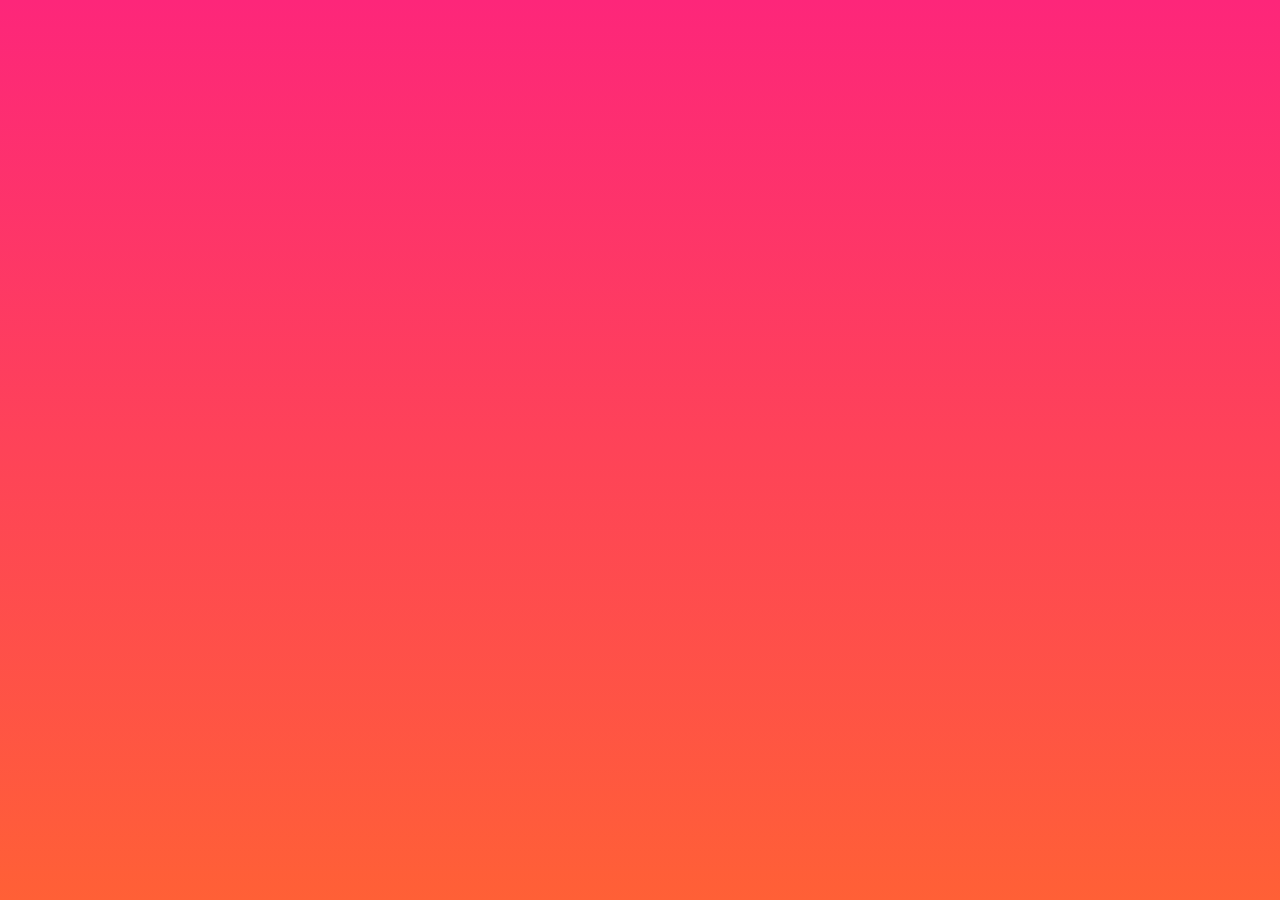
<file: swiper.html>
<!DOCTYPE html>
<html lang="en">
<head>
    <meta charset="UTF-8">
    <meta http-equiv="X-UA-Compatible" content="IE=edge">
    <meta name="viewport" content="width=device-width, initial-scale=1.0">
    <title>Card Swipe</title>
    <link rel="stylesheet" href="./style.css">
</head>

<body>

    <div id="swiper">
        <!-- <div class="card" style="--i:0">
            <img src="bcs.jpg" 
            alt="">
        </div>

        <div class="card" style="--i:1">
            <img src="bcs2.jpg" 
            alt="">
        </div>

        <div class="card" style="--i:2">
            <img src="The-Last-of-Us-Ellie.jpg" 
            alt="">
        </div> -->
    </div>

    <script src="./card.js"></script>
    <script src="./script.js"></script>

</body>

</html>
</file>
<file: style.css>
*{
    margin: 0;
    padding: 0;
    box-sizing: border-box;
}
h1{}
h2{}
body{

width:  100vw;
    height: 100vh;
 
    
    justify-content: space-evenly;
    align-items: center;
    background: linear-gradient(0deg, #ff6036, #fd267a);
}
#bd{
    
}

#swiper{
    height: 70vh;
    aspect-ratio: 2 / 3;
    perspective: 1000px;
    perspective-origin: center 50%;
    transform-style: preserve-3d;
    position: absolute;
     position: absolute;
    top:0;
    bottom: 0;
    left: 0;
    right: 0;
    
    margin: auto;
}

#match{
    height: 70vh;
    width: 30%;
    aspect-ratio: 2 / 3;
    perspective: 1000px;
    perspective-origin: center 50%;
    transform-style: preserve-3d;
    position: absolute;
     position: absolute;
    top:0;
    bottom: 0;
    left: 0;
    right: 0;
    
    margin: auto;
}

.card{
    width: 100%;
    height: 100%;
    position: absolute;
    border-radius: 20px;
    overflow: hidden;
    transform: translateZ(calc(-30px * var(--i)))
    translateY(calc(-20px * var(--i))) rotate(calc(-4deg * var(--i)));
    filter: drop-shadow(2px 2px 20px rgba(0, 0, 0, 0.5));
    cursor: pointer;
    user-select: none;
}

.card img{
    width: 100%;
    height: 100%;
    object-fit: cover;
    object-position: 50% 50%;
}
#like,
#dislike{
    font-size: 16vh;
    border-radius: 50%;
    padding: 20px;
    position: absolute;
    z-index: 1;
    animation-name: iconAnimation1;
    animation-duration: 1s;
    animation-timing-function: ease-in-out;
    animation-fill-mode: both;
    /* don't run animation at the beginning*/
    animation-play-state: paused;
}

#like.trigger,
#dislike.trigger{
    animation-name: iconAnimation2;
}

#like{
    color: green;
    background-color: rgba(255, 255, 255, 0.5);
    right: 100px;
}

#dislike{
    color: #ccc;
    background-color: rgba(0, 0, 0, 0.5);
    left: 100px;
}
#matchText{
    
    position: absolute;
    scale: 0.2;
    top:0;
    bottom: 0;
    left: 0;
    right: 0;
    
    margin: auto;
}

@keyframes iconAnimation1 {
    0%,
    100%{
        opacity: 0.2;
    }
    50%{
        opacity: 1;
    }
    
}

@keyframes iconAnimation2 {
    0%,
    100%{
        opacity: 0.2;
    }
    50%{
        opacity: 1;
    }
    
}

@media screen and (max-device-width: 980px){

    #match {
        overflow: hidden;
        }

    .card{
        top: 10%;
        scale: 0.6;
    }

    #like,
    #dislike{
        scale: 0.35;
        top: 40%;
    }

    #like{
        left: 70%;
    }

    #dislike{
        left: -10%;
    }

}
</file>
